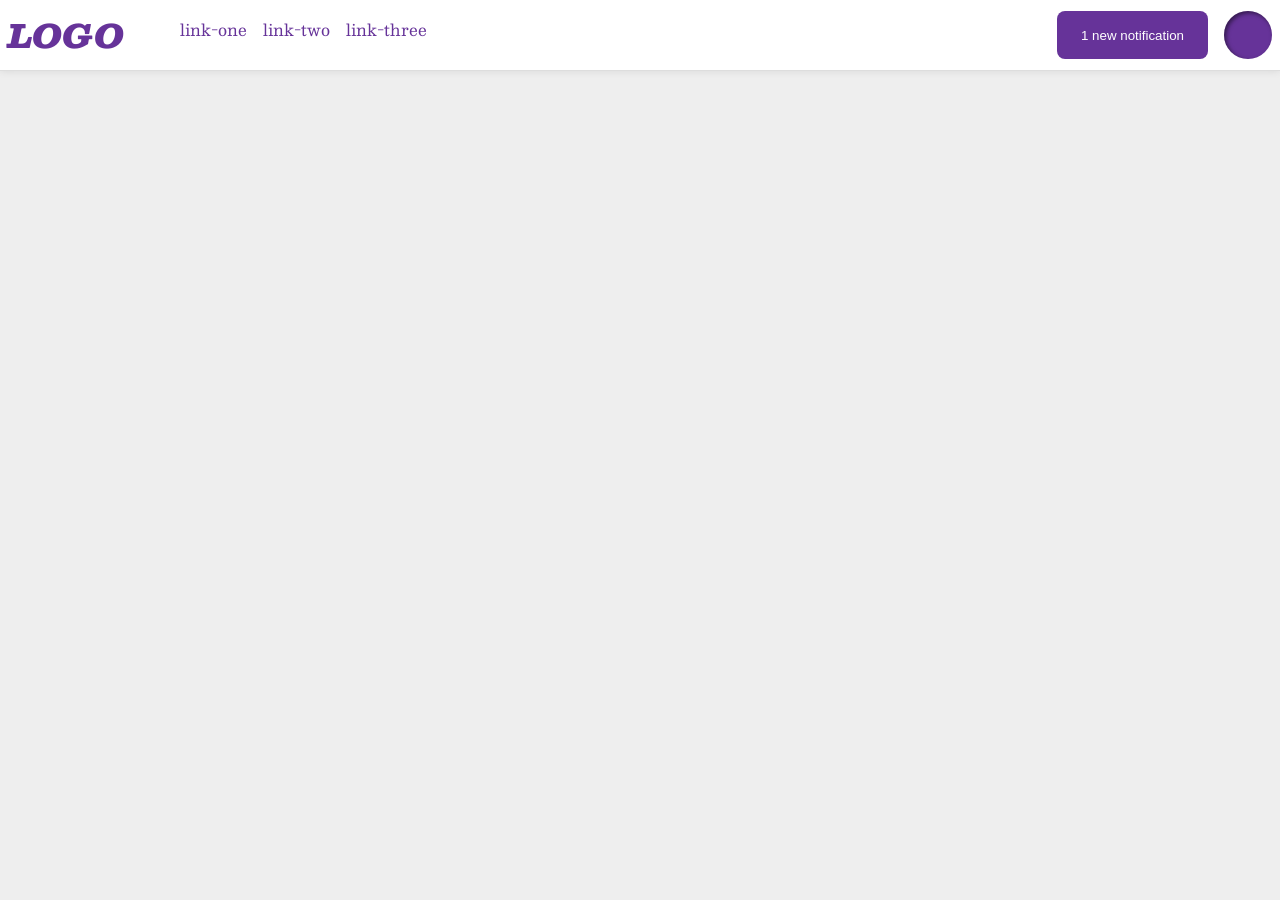
<file: foundations/flex/03-flex-header-2/index.html>
<!DOCTYPE html>
<html lang="en">
  <head>
    <meta charset="UTF-8">
    <meta http-equiv="X-UA-Compatible" content="IE=edge">
    <meta name="viewport" content="width=device-width, initial-scale=1.0">
    <title>Flex Header 2</title>
    <link rel="stylesheet" href="style.css">
  </head>
  <body>
    <div class="header">
      <div class="right">
        <div class="logo">
          LOGO
        </div>
        <ul class="links">
          <li><a href="https://google.com">link-one</a></li>
          <li><a href="https://google.com">link-two</a></li>
          <li><a href="https://google.com">link-three</a></li>
        </ul>
      </div>
      <div class="left">
      <button class="notifications">
        1 new notification
      </button>
      <div class="profile-image"></div>
      </div>
    </div>
  </body>
</html>
</file>
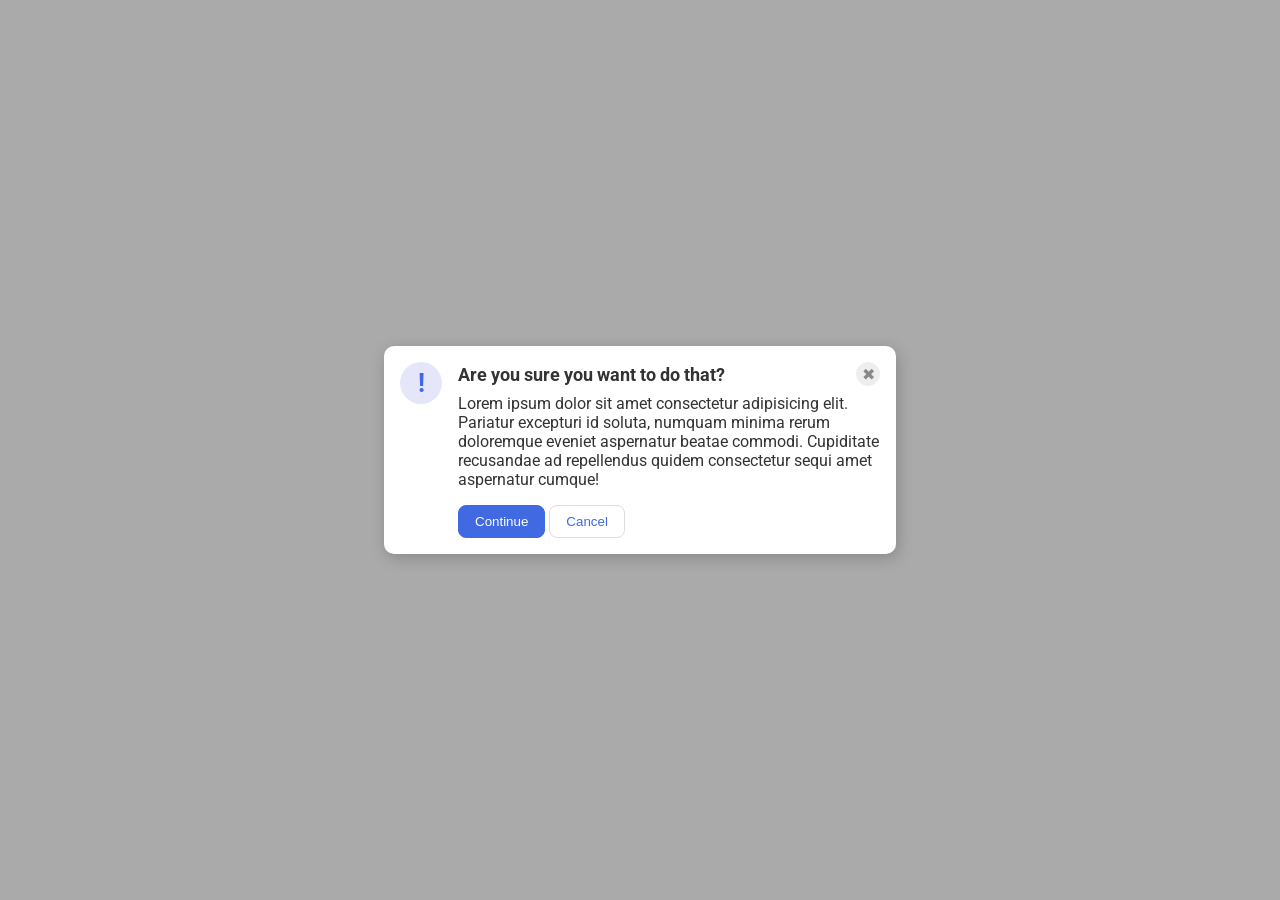
<file: foundations/flex/05-flex-modal/index.html>
<!DOCTYPE html>
<html lang="en">
  <head>
    <meta charset="UTF-8">
    <meta http-equiv="X-UA-Compatible" content="IE=edge">
    <meta name="viewport" content="width=device-width, initial-scale=1.0">
    <link rel="stylesheet" href="style.css">
    <title>Modal</title>
  </head>
  <body>
    <div class="modal">
      <div class="icon">!</div>
      <div class="container">
        <div class="header">Are you sure you want to do that?
        <button class="close-button">✖</button>
        </div>
        <div class="text">Lorem ipsum dolor sit amet consectetur adipisicing elit. Pariatur excepturi id soluta, numquam minima rerum doloremque eveniet aspernatur beatae commodi. Cupiditate recusandae ad repellendus quidem consectetur sequi amet aspernatur cumque!</div>
        <button class="continue">Continue</button>
        <button class="cancel">Cancel</button>
      </div>
    </div>
  </body>
</html>
</file>
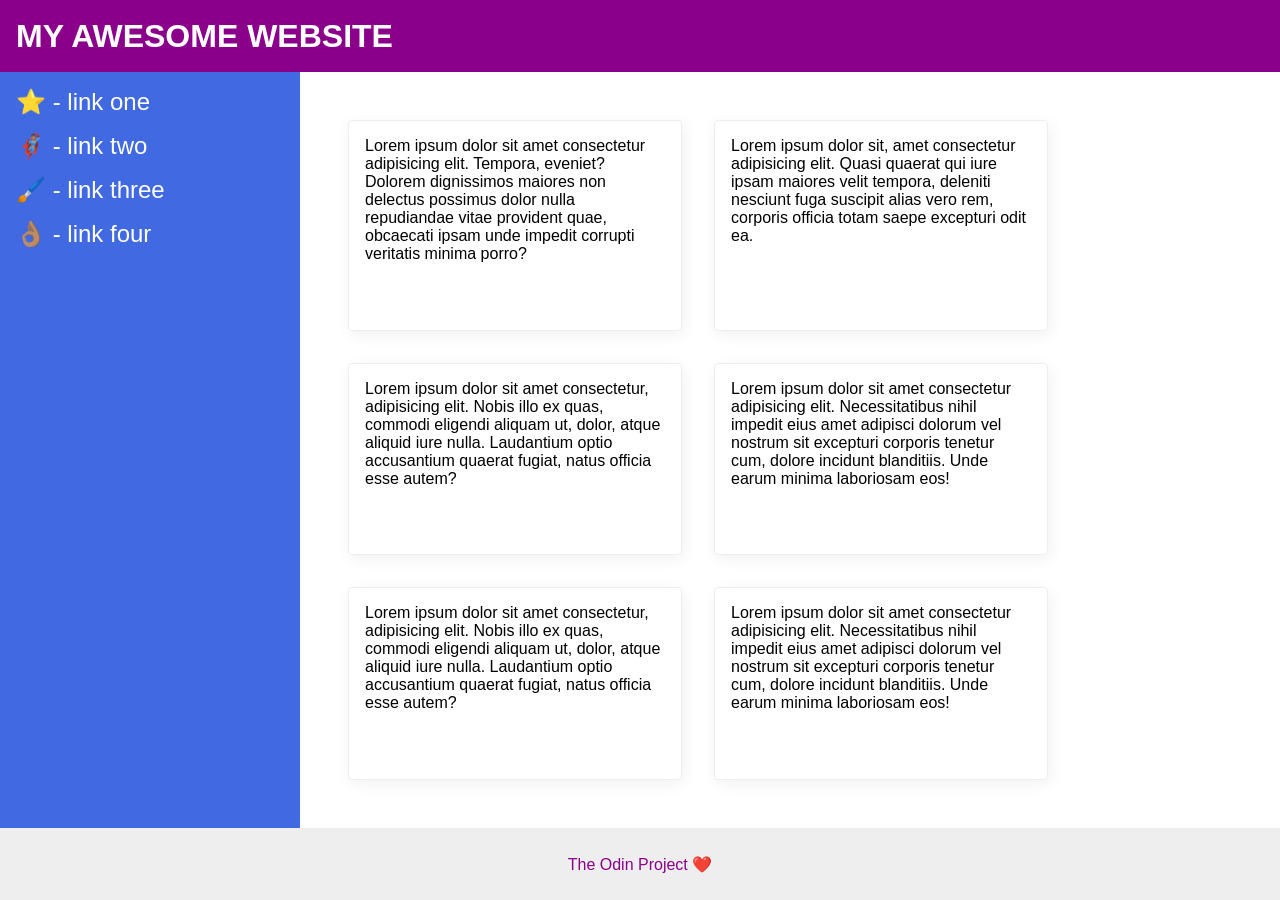
<file: foundations/flex/07-flex-layout-2/index.html>
<!DOCTYPE html>
<html lang="en">
  <head>
    <meta charset="UTF-8">
    <meta http-equiv="X-UA-Compatible" content="IE=edge">
    <meta name="viewport" content="width=device-width, initial-scale=1.0">
    <title>The Holy Grail</title>
    <link rel="stylesheet" href="style.css">
  </head>
  <body>
    <div class="header">
      MY AWESOME WEBSITE
    </div>
    <div class="content">    
      <div class="sidebar">
        <ul>
          <li><a href="#">⭐ - link one</a></li>
          <li><a href="#">🦸🏽‍♂️ - link two</a></li>
          <li><a href="#">🖌️ - link three</a></li>
          <li><a href="#">👌🏽 - link four</a></li>
        </ul> 
      </div>
      <div class="container">
        <div class="card">Lorem ipsum dolor sit amet consectetur adipisicing elit. Tempora, eveniet? Dolorem dignissimos maiores non delectus possimus dolor nulla repudiandae vitae provident quae, obcaecati ipsam unde impedit corrupti veritatis minima porro?</div>
        <div class="card">Lorem ipsum dolor sit, amet consectetur adipisicing elit. Quasi quaerat qui iure ipsam maiores velit tempora, deleniti nesciunt fuga suscipit alias vero rem, corporis officia totam saepe excepturi odit ea.</div>
        <div class="card">Lorem ipsum dolor sit amet consectetur, adipisicing elit. Nobis illo ex quas, commodi eligendi aliquam ut, dolor, atque aliquid iure nulla. Laudantium optio accusantium quaerat fugiat, natus officia esse autem?</div>
        <div class="card">Lorem ipsum dolor sit amet consectetur adipisicing elit. Necessitatibus nihil impedit eius amet adipisci dolorum vel nostrum sit excepturi corporis tenetur cum, dolore incidunt blanditiis. Unde earum minima laboriosam eos!</div>
        <div class="card">Lorem ipsum dolor sit amet consectetur, adipisicing elit. Nobis illo ex quas, commodi eligendi aliquam ut, dolor, atque aliquid iure nulla. Laudantium optio accusantium quaerat fugiat, natus officia esse autem?</div>
        <div class="card">Lorem ipsum dolor sit amet consectetur adipisicing elit. Necessitatibus nihil impedit eius amet adipisci dolorum vel nostrum sit excepturi corporis tenetur cum, dolore incidunt blanditiis. Unde earum minima laboriosam eos!</div>
      </div>
    </div>
    <div class="footer">
      The Odin Project ❤️
    </div>
  </body>
</html>
</file>
<file: foundations/flex/03-flex-header-2/style.css>
/* this is some magical font-importing.  
you'll learn about it later. */
@import url('https://fonts.googleapis.com/css2?family=Besley:ital,wght@0,400;1,900&display=swap');

body {
  margin: 0;
  background: #eee;
  font-family: Besley, serif;
}

.header {
  background: white;
  border-bottom: 1px solid #ddd;
  box-shadow: 0 0 8px rgba(0,0,0,.1);
  display: flex;
  justify-content: space-between;
  align-items: center;
}

.right {
  display: flex;
  justify-content: center;
}

.left {
  display: flex;
  justify-content: center;
}

.profile-image {
  background: rebeccapurple;
  box-shadow: inset 2px 2px 4px rgba(0,0,0,.5);
  border-radius: 50%;
  width: 48px;
  height: 48px;
  margin: 8px;
}

.logo {
  color: rebeccapurple;
  font-size: 32px;
  font-weight: 900;
  font-style: italic;
  margin: 8px;
}

button {
  border: none;
  border-radius: 8px;
  background: rebeccapurple;
  color: white;
  padding: 8px 24px;
  margin: 8px;
}

a {
  /* this removes the line under our links */
  text-decoration: none;
  color: rebeccapurple;
  margin: 8px;
}

ul {
  list-style-type: none;
  display: flex;
  
}
</file>
<file: foundations/flex/05-flex-modal/style.css>
@import url('https://fonts.googleapis.com/css2?family=Roboto:wght@400;700&display=swap');

html, body {
  height: 100%;
}

body {
  font-family: Roboto, sans-serif;
  margin: 0;
  background: #aaa;
  color: #333;
  /* I'll give you this one for free lol */
  display: flex;
  align-items: center;
  justify-content: center;
}

.modal {
  background: white;
  width: 480px;
  border-radius: 10px;
  box-shadow: 2px 4px 16px rgba(0,0,0,.2);
}

.icon {
  color: royalblue;
  font-size: 26px;
  font-weight: 700;
  background: lavender;
  width: 42px;
  height: 42px;
  border-radius: 50%;
  display: flex;
  align-items: center;
  justify-content: center;
}

.close-button {
  background: #eee;
  border-radius: 50%;
  color: #888;
  font-weight: 400;
  font-size: 16px;
  height: 24px;
  width: 24px;
  display: flex;
  align-items: center;
  justify-content: center;
  border: 1px solid #eee;
  padding: 0;
}

button {
  cursor: pointer;
  padding: 8px 16px;
  border-radius: 8px;
}

button.continue {
  background: royalblue;
  border: 1px solid royalblue;
  color: white;
}

button.cancel {
  background: white;
  border: 1px solid #ddd;
  color: royalblue;
}

.modal {
  display: flex;
  gap: 16px;
  padding: 16px;
}

.icon {
  /* this keeps the icon from getting smashed by the text */
  flex-shrink: 0;

}

.header {
  display: flex;
  align-items: center;
  justify-content: space-between;
  font-size: 18px;
  font-weight: 700;
  margin-bottom: 8px;
}

.text {
  margin-bottom: 16px;
}
</file>
<file: foundations/flex/07-flex-layout-2/style.css>
body {
  font-family: -apple-system, BlinkMacSystemFont, 'Segoe UI', Roboto, Oxygen, Ubuntu, Cantarell, 'Open Sans', 'Helvetica Neue', sans-serif;
  margin: 0;
  min-height: 100vh;
}

.header {
  height: 72px;
  background: darkmagenta;
  color: white;
}

.footer {
  height: 72px;
  background: #eee;
  color: darkmagenta;
}

.sidebar {
  width: 300px;
  background: royalblue;
  box-sizing: border-box;
}

.card {
  border: 1px solid #eee;
  box-shadow: 2px 4px 16px rgba(0,0,0,.06);
  border-radius: 4px;
}

/* RESPOSTA */

.header {
  display: flex;
  align-items: center;
  padding: 0 16px;
  font-size: 32px;
  font-weight: 900;
}

.container {
  padding: 48px;
  display: flex;
  flex-wrap: wrap;
  gap: 32px;
}

body {
  display: flex;
  flex-direction: column;
}

.sidebar {
  flex-shrink: 0;
  padding: 16px;
}

.content {
  flex: 1;
  display: flex;
}

.card {
  padding: 16px;
  width: 300px;
}

ul {
  list-style-type: none;
  margin: 0;
  padding: 0;
}

li {
  margin-bottom: 16px;
}

a {
  color: white;
  text-decoration: none;
  font-size: 24px;
}

.footer {
  display: flex;
  align-items: center;
  justify-content: center;
}
</file>
